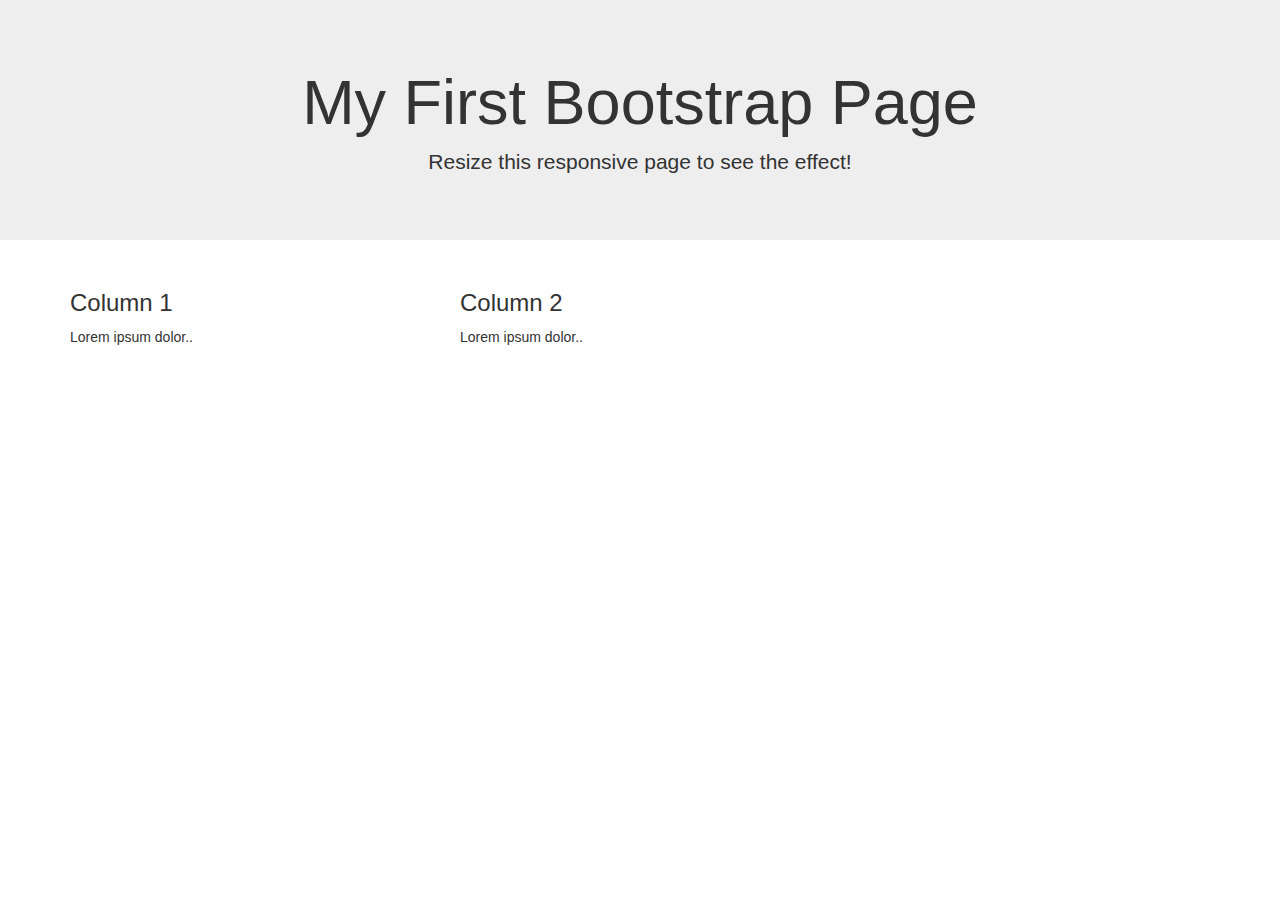
<file: page2.html>
<!DOCTYPE html>
<html>
    <head>
        <link rel="stylesheet" type="text/css" href="style.css">
    <!-- Latest compiled and minified CSS -->
        <link rel="stylesheet" href="https://cdn.jsdelivr.net/npm/bootstrap@3.4.1/dist/css/bootstrap.min.css" integrity="sha384-HSMxcRTRxnN+Bdg0JdbxYKrThecOKuH5zCYotlSAcp1+c8xmyTe9GYg1l9a69psu" crossorigin="anonymous">

    <!-- Optional theme -->
        <link rel="stylesheet" href="https://cdn.jsdelivr.net/npm/bootstrap@3.4.1/dist/css/bootstrap-theme.min.css" integrity="sha384-6pzBo3FDv/PJ8r2KRkGHifhEocL+1X2rVCTTkUfGk7/0pbek5mMa1upzvWbrUbOZ" crossorigin="anonymous">

    <!-- Latest compiled and minified JavaScript -->
        <script src="https://cdn.jsdelivr.net/npm/bootstrap@3.4.1/dist/js/bootstrap.min.js" integrity="sha384-aJ21OjlMXNL5UyIl/XNwTMqvzeRMZH2w8c5cRVpzpU8Y5bApTppSuUkhZXN0VxHd" crossorigin="anonymous"></script>

    </head>

    <body>
        <div class="jumbotron text-center">
            <h1>My First Bootstrap Page</h1>
            <p>Resize this responsive page to see the effect!</p>
          </div>
          
          <div class="container">
            <div class="row">
              <div class="col-sm-4">
                <h3>Column 1</h3>
                <p>Lorem ipsum dolor..</p>
              </div>
              <div class="col-sm-4">
                <h3>Column 2</h3>
                <p>Lorem ipsum dolor..</p>
              </div>
            </div>
          </div>
    </body>
</html>
</file>
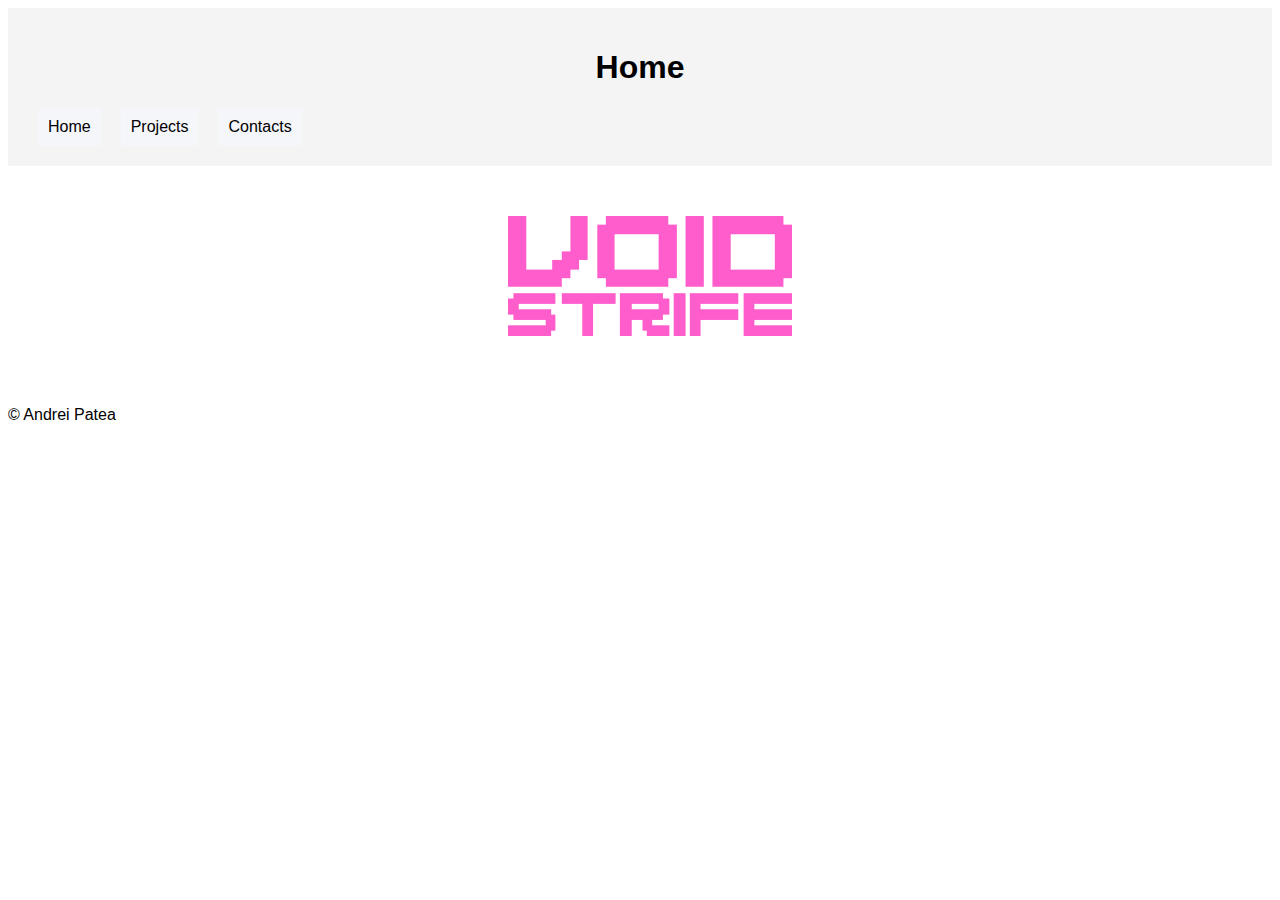
<file: projects.html>
<!DOCTYPE html>

<html>
<head>
    <title>Home</title>
    <link rel="stylesheet" type="text/css" href="style.css">
</head>
<body>
    <div class="container">
        <div class="header">
            <h1 class="headerText">Home</h1>
            <div class="menu">
                <a href="index.html" class="headerButton">Home</a>
                <a href="projects.html" class="headerButton">Projects</a>
                <a href="index.html" class="headerButton">Contacts</a>
            </div>
        </div>
        
        <div class="content">
            <a href="https://store.steampowered.com/app/2355070/Void_Strife/" class="gameButton">
                <img src="voidstrife_logo.png" class="gameImage">
            </a>
        </div>
        <div class="footer">
            <p>&copy; Andrei Patea</p>
        </div>
    </div>
</body>
</html>
</file>
<file: style.css>
html{
    font-family: 'Roboto', sans-serif;
}
.header{
    background-color: #f4f4f4;
    padding: 20px;
    text-align: center;
    margin-bottom: 20px;
    display: flex;
    flex-direction: column;
}
.menu{
    display: flex;
}
a:link{
    text-decoration: none;
    color:black;
}
a:visited{
    text-decoration: none;
    color:black;
}
a:hover{
    text-decoration: none;
    color:black;
}
a:active{
    text-decoration: none;
    color:black;
}
.headerButton{
    margin: 0 10px;
    padding: 10px;
    border: none;
    background-color: #f5f6fa;
    color:#2f3640;
    cursor: pointer;
    transition: 0.3s;
    font-style: normal;
    text-decoration: none;
    flex-basis: 0%;
}
.headerButton:hover{
    background-color: #2f3640;
    color:#f5f6fa;
}
.container{
    display: flex;
    flex-direction: column;
}
.content{
    display:flex;
    flex-direction: column;
    justify-content: center;
    align-items: center;
    margin: 20px 0 20px 0;
}
.gameImage{
    width: 100%;
    object-fit: cover;
    margin-bottom: 20px;
    transition: 0.3s;
    padding: 10px 10px 10px 10px;
}
.gameImage:hover{
    transform: scale(1.1);
    border: solid 1px #e84118;
}
</file>
